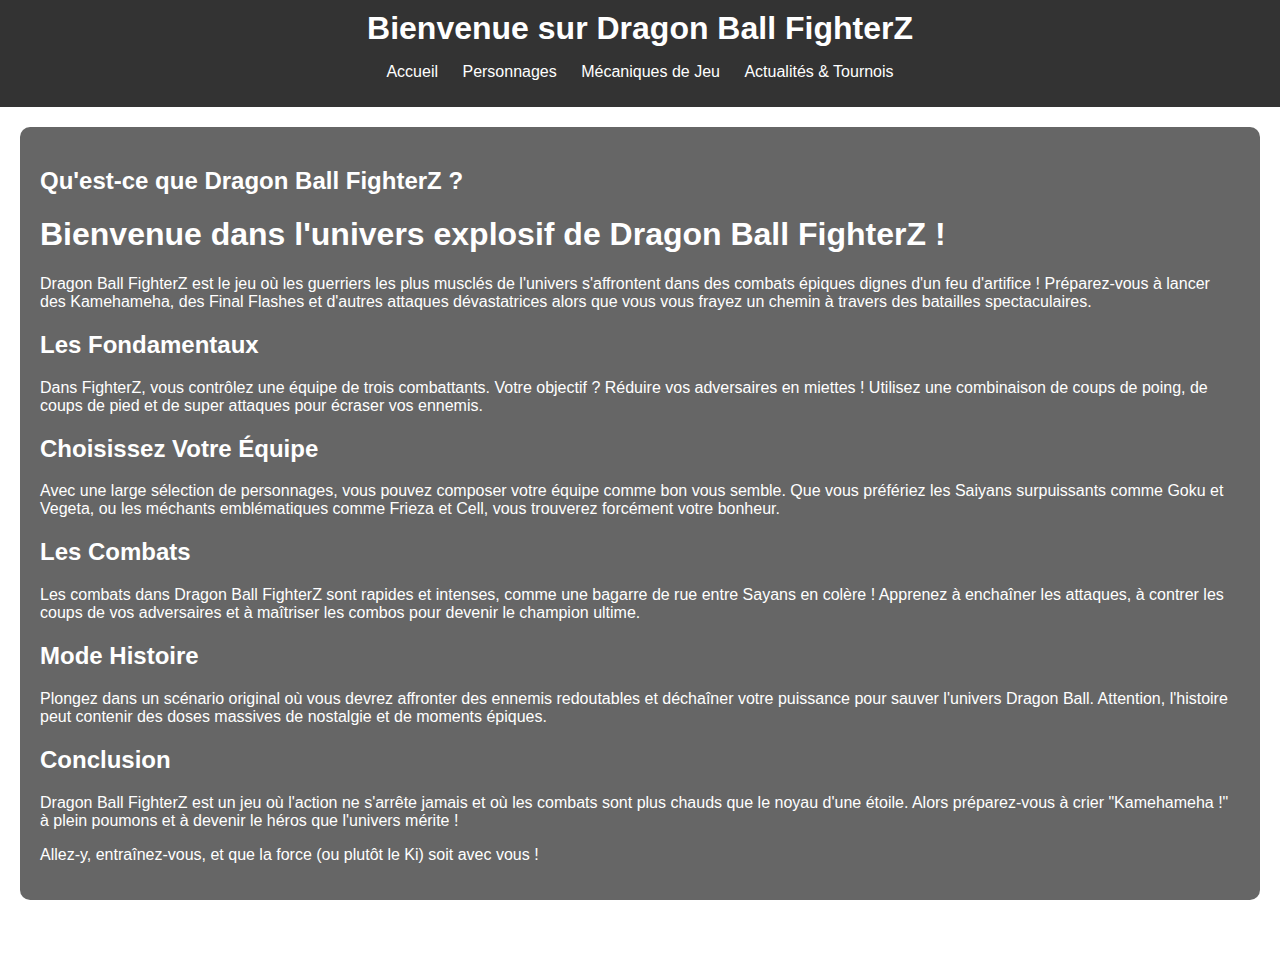
<file: DBFZ/index.html>
<!DOCTYPE html>
<html lang="fr">
<head>
    <meta charset="UTF-8">
    <meta name="viewport" content="width=device-width, initial-scale=1.0">
    <title>Dragon Ball FighterZ</title>
    <link rel="stylesheet" href="styles.css">
    <!-- Ajout de l'icône -->
    <link rel="icon" href="https://i.ytimg.com/vi/v7PNsEfTPb0/maxresdefault.jpg" type="image/jpeg">
</head>
<body>
    <header>
        <h1>Bienvenue sur Dragon Ball FighterZ</h1>
        <nav>
            <ul>
                <li><a href="index.html">Accueil</a></li>
                <li><a href="personnages.html">Personnages</a></li>
                <li><a href="mecaniques.html">Mécaniques de Jeu</a></li>
                <li><a href="actualites.html">Actualités & Tournois</a></li>
            </ul>
        </nav>
    </header>
    <main>
        <h2>Qu'est-ce que Dragon Ball FighterZ ?</h2>
        <h1>Bienvenue dans l'univers explosif de Dragon Ball FighterZ !</h1>
        <p>
            Dragon Ball FighterZ est le jeu où les guerriers les plus musclés de l'univers s'affrontent dans des combats épiques dignes d'un feu d'artifice ! Préparez-vous à lancer des Kamehameha, des Final Flashes et d'autres attaques dévastatrices alors que vous vous frayez un chemin à travers des batailles spectaculaires.
        </p>
        <h2>Les Fondamentaux</h2>
        <p>
            Dans FighterZ, vous contrôlez une équipe de trois combattants. Votre objectif ? Réduire vos adversaires en miettes ! Utilisez une combinaison de coups de poing, de coups de pied et de super attaques pour écraser vos ennemis.
        </p>
        <h2>Choisissez Votre Équipe</h2>
        <p>
            Avec une large sélection de personnages, vous pouvez composer votre équipe comme bon vous semble. Que vous préfériez les Saiyans surpuissants comme Goku et Vegeta, ou les méchants emblématiques comme Frieza et Cell, vous trouverez forcément votre bonheur.
        </p>
        <h2>Les Combats</h2>
        <p>
            Les combats dans Dragon Ball FighterZ sont rapides et intenses, comme une bagarre de rue entre Sayans en colère ! Apprenez à enchaîner les attaques, à contrer les coups de vos adversaires et à maîtriser les combos pour devenir le champion ultime.
        </p>
        <h2>Mode Histoire</h2>
        <p>
            Plongez dans un scénario original où vous devrez affronter des ennemis redoutables et déchaîner votre puissance pour sauver l'univers Dragon Ball. Attention, l'histoire peut contenir des doses massives de nostalgie et de moments épiques.
        </p>
        <h2>Conclusion</h2>
        <p>
            Dragon Ball FighterZ est un jeu où l'action ne s'arrête jamais et où les combats sont plus chauds que le noyau d'une étoile. Alors préparez-vous à crier "Kamehameha !" à plein poumons et à devenir le héros que l'univers mérite !
        </p>
        <p>
            Allez-y, entraînez-vous, et que la force (ou plutôt le Ki) soit avec vous !
        </p>
    </main>
    <footer>
        <p>&copy; 2024 Dragon Ball FighterZ Fan Site</p>
    </footer>
</body>
</html>
</file>
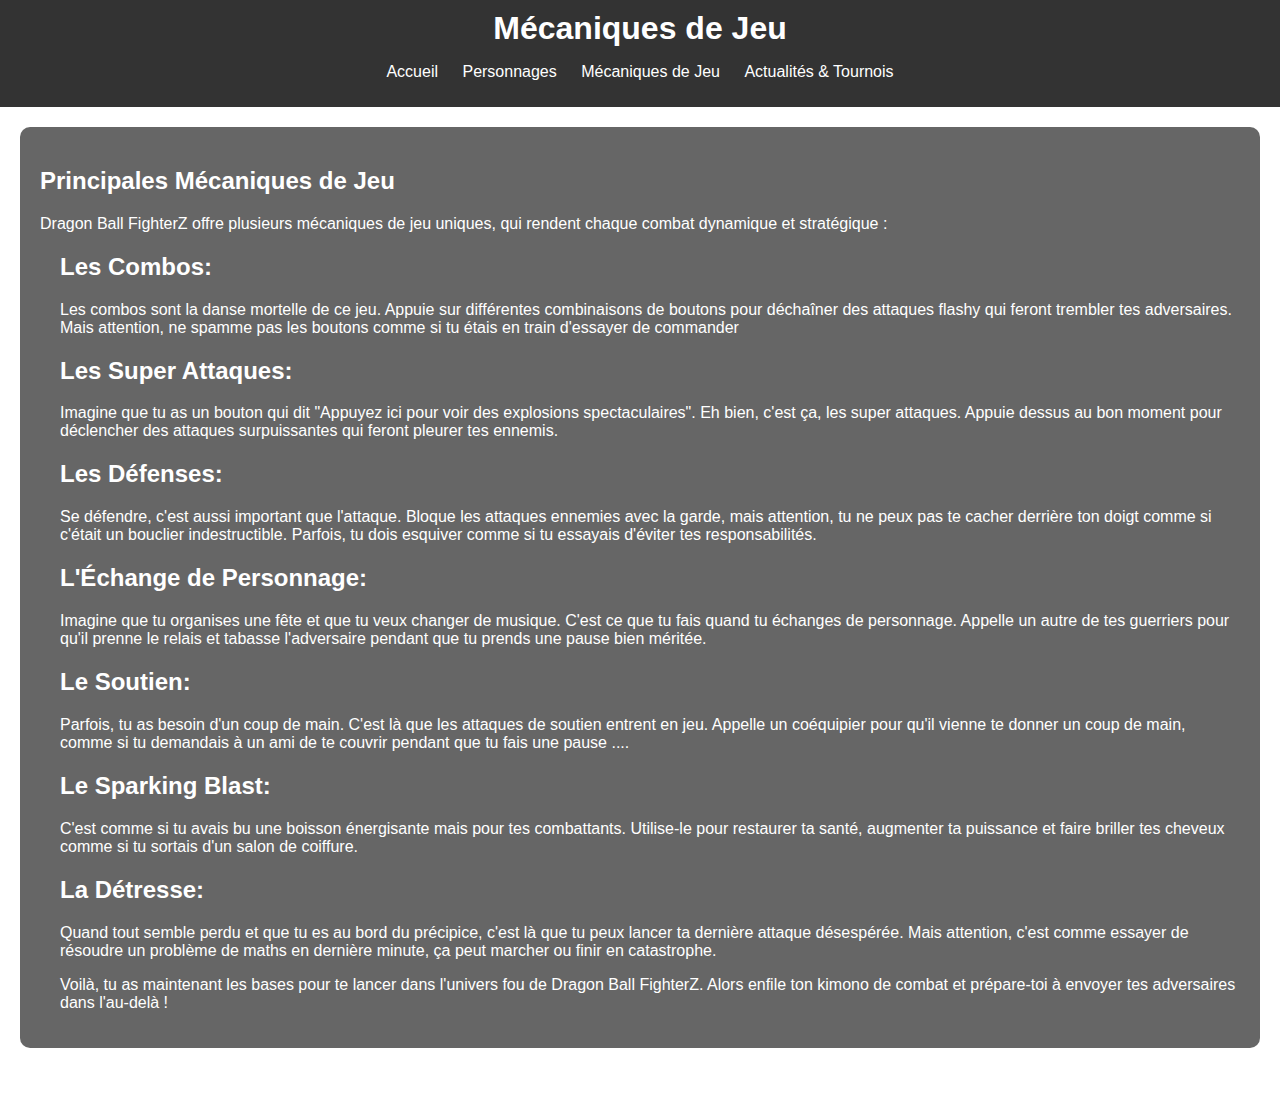
<file: DBFZ/mecaniques.html>
<!DOCTYPE html>
<html lang="fr">
<head>
    <meta charset="UTF-8">
    <meta name="viewport" content="width=device-width, initial-scale=1.0">
    <title>Mécaniques de Jeu - Dragon Ball FighterZ</title>
    <link rel="stylesheet" href="styles.css">
	  <!-- Ajout de l'icône -->
    <link rel="icon" href="https://i.ytimg.com/vi/v7PNsEfTPb0/maxresdefault.jpg" type="image/jpeg">
</head>
<body>
    <header>
        <h1>Mécaniques de Jeu</h1>
        <nav>
            <ul>
                <li><a href="index.html">Accueil</a></li>
                <li><a href="personnages.html">Personnages</a></li>
                <li><a href="mecaniques.html">Mécaniques de Jeu</a></li>
                <li><a href="actualites.html">Actualités & Tournois</a></li>
            </ul>
        </nav>
    </header>
    <main>
        <h2>Principales Mécaniques de Jeu</h2>
        <p>Dragon Ball FighterZ offre plusieurs mécaniques de jeu uniques, qui rendent chaque combat dynamique et stratégique :</p>
        <ul>
          <h2>Les Combos:</h2>
    <p>Les combos sont la danse mortelle de ce jeu. Appuie sur différentes combinaisons de boutons pour déchaîner des attaques flashy qui feront trembler tes adversaires. Mais attention, ne spamme pas les boutons comme si tu étais en train d'essayer de commander </p>

    <h2>Les Super Attaques:</h2>
    <p>Imagine que tu as un bouton qui dit "Appuyez ici pour voir des explosions spectaculaires". Eh bien, c'est ça, les super attaques. Appuie dessus au bon moment pour déclencher des attaques surpuissantes qui feront pleurer tes ennemis.</p>

    <h2>Les Défenses:</h2>
    <p>Se défendre, c'est aussi important que l'attaque. Bloque les attaques ennemies avec la garde, mais attention, tu ne peux pas te cacher derrière ton doigt comme si c'était un bouclier indestructible. Parfois, tu dois esquiver comme si tu essayais d'éviter tes responsabilités.</p>

    <h2>L'Échange de Personnage:</h2>
    <p>Imagine que tu organises une fête et que tu veux changer de musique. C'est ce que tu fais quand tu échanges de personnage. Appelle un autre de tes guerriers pour qu'il prenne le relais et tabasse l'adversaire pendant que tu prends une pause bien méritée.</p>

    <h2>Le Soutien:</h2>
    <p>Parfois, tu as besoin d'un coup de main. C'est là que les attaques de soutien entrent en jeu. Appelle un coéquipier pour qu'il vienne te donner un coup de main, comme si tu demandais à un ami de te couvrir pendant que tu fais une pause ....</p>

    <h2>Le Sparking Blast:</h2>
    <p>C'est comme si tu avais bu une boisson énergisante mais pour tes combattants. Utilise-le pour restaurer ta santé, augmenter ta puissance et faire briller tes cheveux comme si tu sortais d'un salon de coiffure.</p>

    <h2>La Détresse:</h2>
    <p>Quand tout semble perdu et que tu es au bord du précipice, c'est là que tu peux lancer ta dernière attaque désespérée. Mais attention, c'est comme essayer de résoudre un problème de maths en dernière minute, ça peut marcher ou finir en catastrophe.</p>

    <p>Voilà, tu as maintenant les bases pour te lancer dans l'univers fou de Dragon Ball FighterZ. Alors enfile ton kimono de combat et prépare-toi à envoyer tes adversaires dans l'au-delà !</p>
        </ul>
    </main>
    <footer>
        <p>&copy; 2024 Dragon Ball FighterZ Fan Site</p>
    </footer>
</body>
</html>
</file>
<file: DBFZ/styles.css>
body {
    font-family: Arial, sans-serif;
    margin: 0;
    padding: 0;
    background: url('https://images.gamebanana.com/img/ss/mods/6196c2c06d725.jpg') no-repeat center center fixed;
    background-size: cover;
    color: #fff;
}

header {
    background-color: rgba(0, 0, 0, 0.8);
    color: #fff;
    padding: 10px 0;
    text-align: center;
}

header h1 {
    margin: 0;
}

nav ul {
    list-style: none;
    padding: 0;
}

nav ul li {
    display: inline;
    margin: 0 10px;
}

nav ul li a {
    color: #fff;
    text-decoration: none;
}

main {
    padding: 20px;
    background-color: rgba(0, 0, 0, 0.6);
    border-radius: 10px;
    margin: 20px;
}


}

h2 {
    color: #ffd700;
}

h3 {
    color: #ffd700;
}

ul {
    list-style-type: disc;
    padding-left: 20px;
}

article {
    background-color: rgba(0, 0, 0, 0.8);
    border: 1px solid #ddd;
    margin: 10px 0;
    padding: 10px;
    border-radius: 5px;
}

article h3 {
    margin-top: 0;
}
</file>
